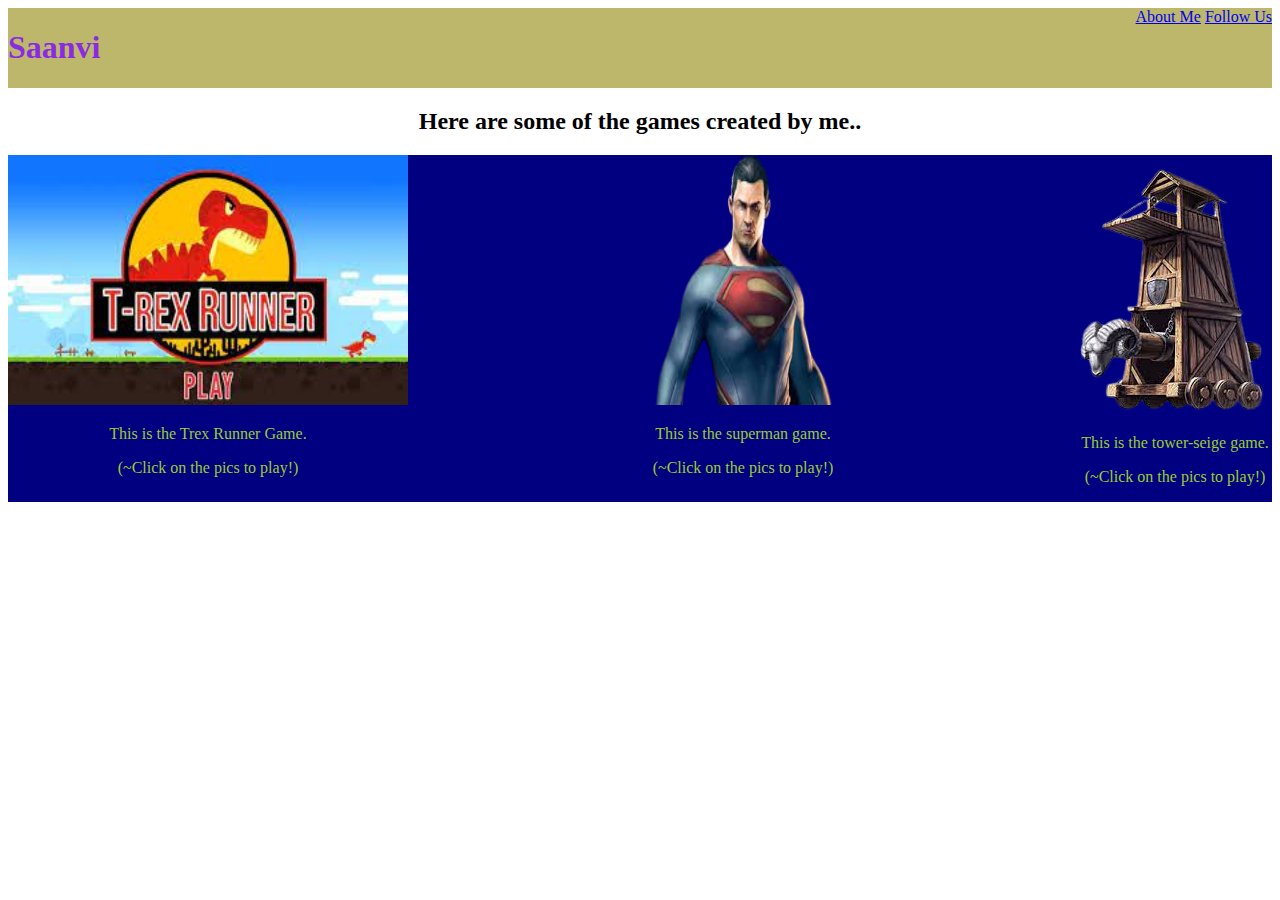
<file: index.html>
<!DOCTYPE html>
<html>
    <head>
        <title>My PortFolio</title>
   <link rel="stylesheet" type="text/css" href="style.css"/> 
    
    </head>
    <body>
        <div class="header">
        <h1 >Saanvi</h1>
        <div class="menu">
        <a href="aboutMe.html">About Me</a>
        <a href="followUs.html">Follow Us</a>

    </div>
</div>
<h2 style="text-align: center;"> Here are some of the games created by me.. </h2>

<div class="grid">
<div class="item">

       <a href="https://editor.p5js.org/Techchamps1/present/MC5fwGFgO"><img src="trex.jfif" width="400px" height="250px"></a> 
        <p> This is the Trex Runner Game. </p>
        <p>(~Click on the pics to play!)</p>
    </div>
    <div class="item">
   
        <a href="https://saanvi2008.github.io/supermanGame/"><img src="superman game.png" width="300px" height="250px"></a>
        <p>This is the superman game.</p>
        <p>(~Click on the pics to play!)</p>
    </div>

    <div class="item">
        <a href="https://saanvi2008.github.io/p-32/"><img src="seige.png"></a>
        <p>This is the tower-seige game.</p>
        <p>(~Click on the pics to play!)</p>
    </div>      
    </div>
    </body>
</html>
</file>
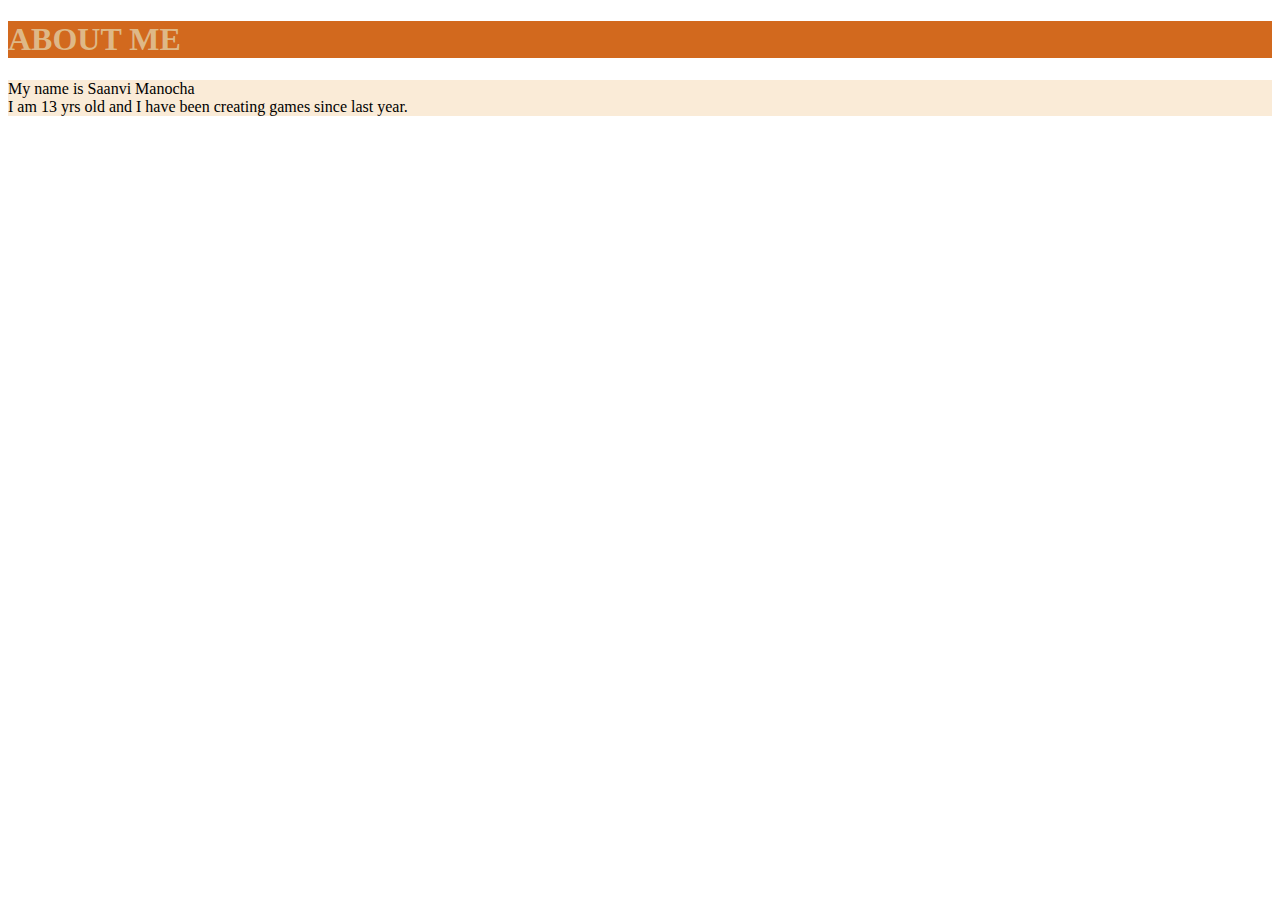
<file: aboutMe.html>
<!DOCTYPE html>
<html>
    <head>
        <title>ABOUT ME</title>
    </head>
    <body>
        <h1 style="color:burlywood; font-family: cursive; background-color: chocolate;">ABOUT ME</h1>
        <p style="font-family: cursive;background-color: antiquewhite;">My name is Saanvi Manocha <br> 
        I am 13 yrs old and I have been creating games since last year.
        </p>
    </body>
</html>
</file>
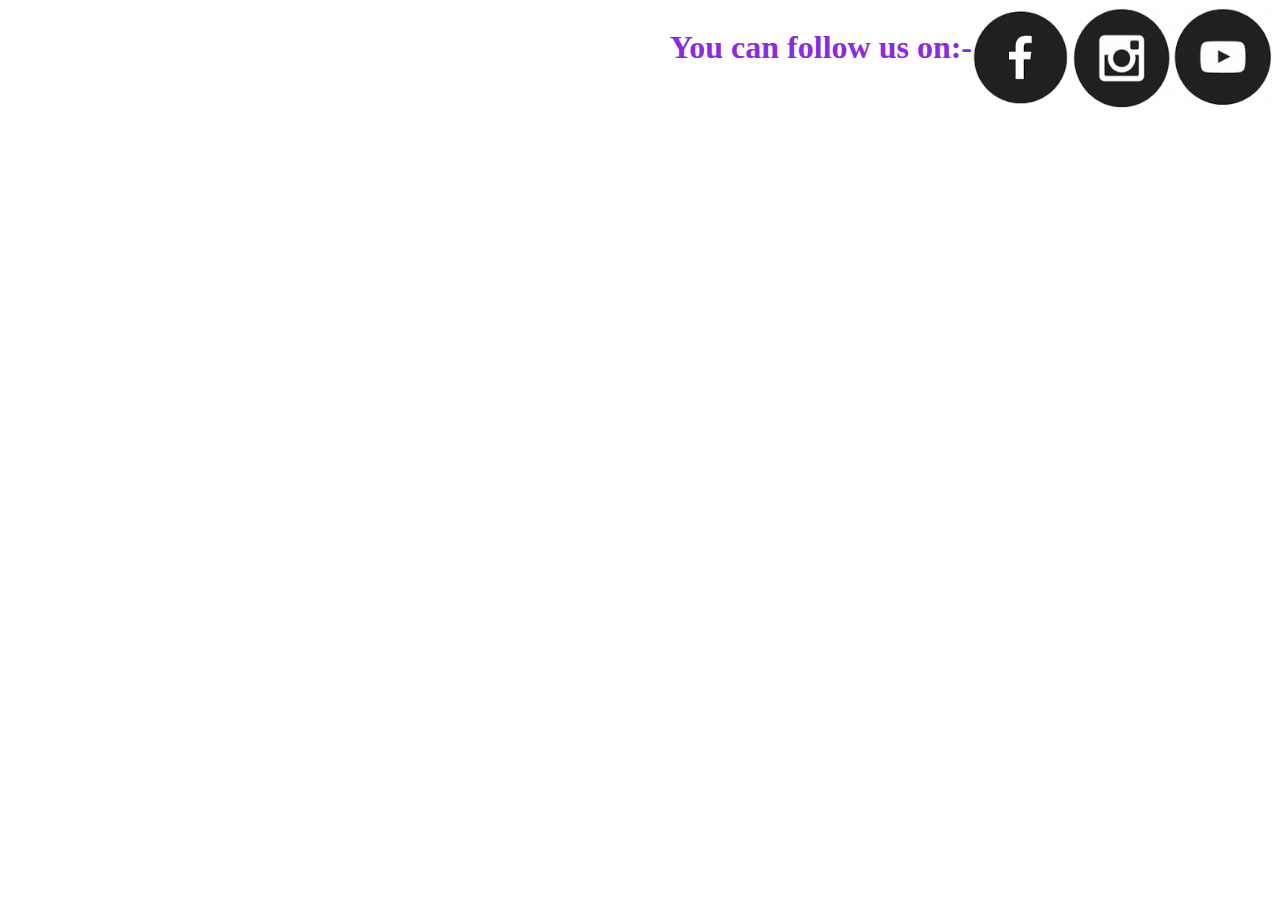
<file: followUs.html>
<!DOCTYPE html>
<html>
   <head>
       <title>Follow Us</title>
   </head> 
   <body>
    <link rel="stylesheet" type="text/css" href="style.css"/> 
       <div class="footer">
       <h1>You can follow us on:-</h1>
       <a href = " # "><img src="Icons/fb.png" width=100 height=100/></a>
       <a href = " # "><img src="Icons/insta.png" width=100 height=100/></a>
       <a href = " # "><img src="Icons/youtube.png" width=100 height=100/></a>
    </div>
   </body>
</html>
</file>
<file: style.css>
h1{
    color: blueviolet;
}
/**{
    border: solid;
}
*/
.header{
    background-color: darkkhaki;
    display: flex;
    justify-content: space-between;
}
.grid{
    font-family: cursive;
    background-color: navy;
    color :yellowgreen;
    display: flex;
    flex-wrap: wrap;
    justify-content: space-between;
}
.footer{
    display: flex;
    justify-content: end;
    font-family: cursive;
    color: maroon;
}
.item{
    text-align: center;
}
</file>
